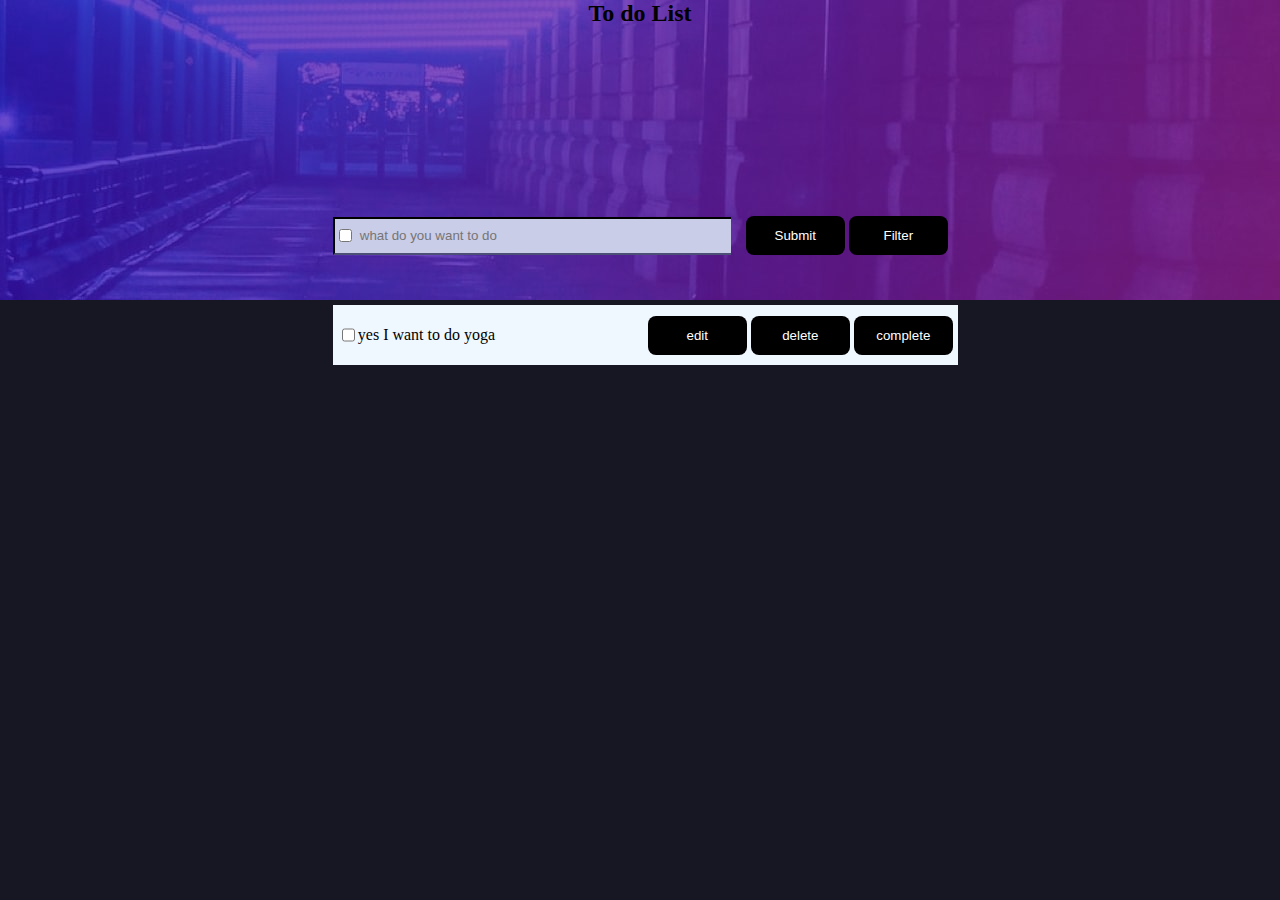
<file: index.html>
<!DOCTYPE html>
<html lang="en">
<head>
  <meta charset="UTF-8">
  <meta name="viewport" content="width=device-width, initial-scale=1.0"> <!-- displays site properly based on user's device -->
  <link rel="icon" type="image/png" sizes="32x32" href="./images/favicon-32x32.png">
  <title>Frontend Mentor | Todo app</title>
  <link rel="stylesheet" href="style.css">
</head>
<body>
  <section>
    <div class="main">
      <div>
        <h2>To do List </h2>
      </div>
    <div class="list">
      <div class="list-input">
       <div class="inp">
         <input type="text" placeholder="what do you want to do" class="input-field">
         <input type="checkbox" class="checked">
       </div>
        <div>
          <button>Submit</button>
          <button>Filter</button>
        </div>
      </div>
      <div class="listed">
        <div class="container">
          <div class="content">
            <div class="right">
              <input type="checkbox" >
              <p>yes I want to do yoga</p>
            </div>
            <div class="left">
              <button>edit</button>
              <button>delete</button>
              <button>complete</button>
            </div>
          </div>
        </div>
      </div>
    </div>
    </div>
  </section>
</body>
</html>
</file>
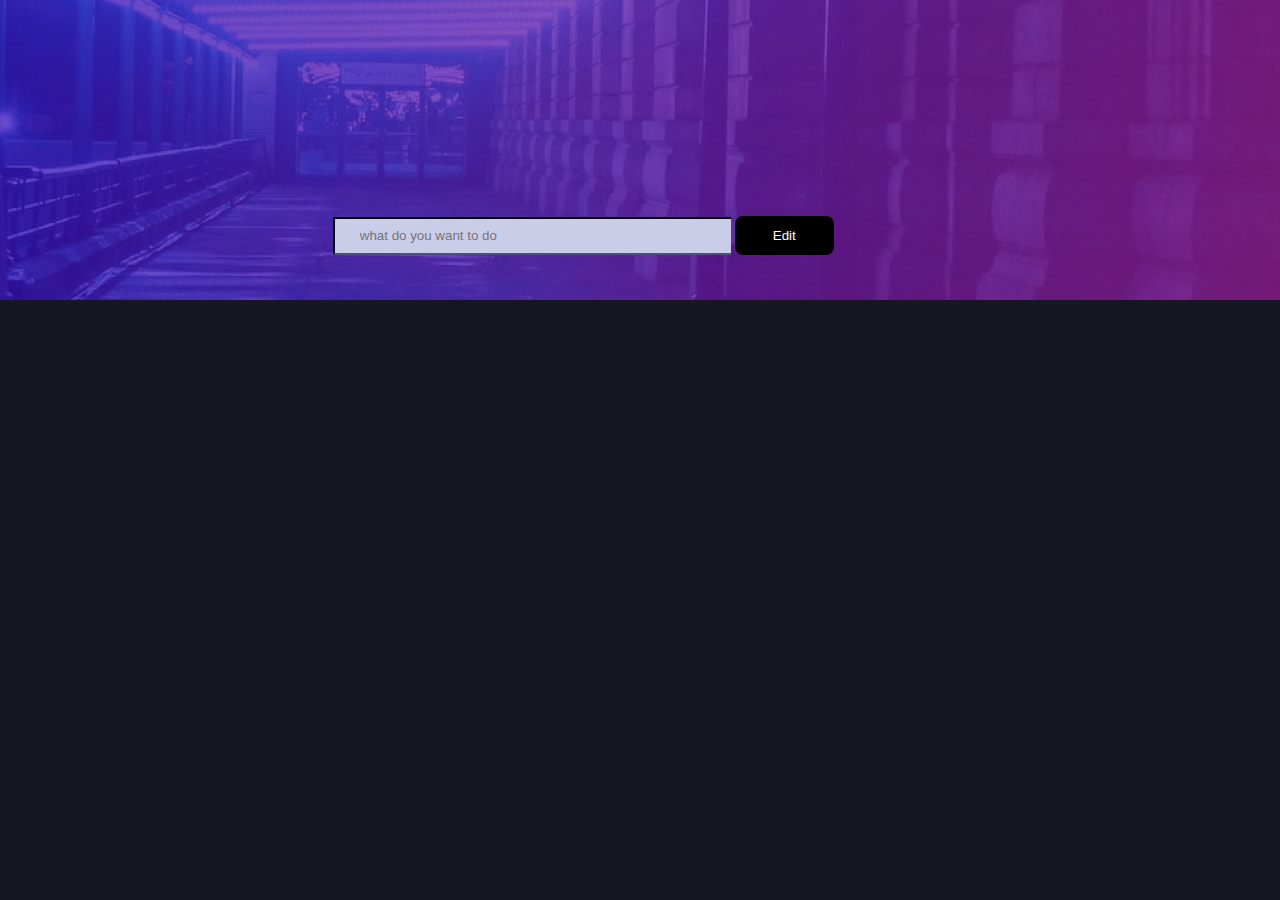
<file: edit.html>
<!DOCTYPE html>
<html lang="en">
<head>
    <meta charset="UTF-8">
    <meta name="viewport" content="width=device-width, initial-scale=1.0"> <!-- displays site properly based on user's device -->
    <link rel="icon" type="image/png" sizes="32x32" href="./images/favicon-32x32.png">
    <title>Frontend Mentor | Todo app</title>
    <link rel="stylesheet" href="style.css">
</head>
<body>
<section>
    <div class="main">
    <div class="list">
        <div class="list-input">
            <div>
                <input type="text" placeholder="what do you want to do" class="input-field">
                <button>Edit</button>
            </div>
        </div>
    </div>
    </div>
</section>
</body>
</html>
</file>
<file: style.css>
body{
    margin: 0;
    padding: 0;
    box-sizing: border-box;
    background-color:  hsl(235, 21%, 11%);
}
.main{
    background-image: url("images/bg-desktop-dark.jpg");
    width: 100%;
    height: 300px;
    background-repeat: no-repeat;
    position: relative;
}
.list{
    position: absolute;
    /*border: 2px solid #000000;*/
    left: 26%;
    top: 72%;
    height: 200px;
    /*width: 50%;*/
}
.list-input{
    display: flex;
    align-content: center;
    gap: 15px;
    align-items: center;
}
.input-field{
    width: 350px;
    height: 30px;
    position: relative;
    color: #ffff;
    background-color: hsl(234, 39%, 85%);
    border-right: 8px;
    border-color:  hsl(235, 21%, 11%);
    padding: 2px 23px;
}
.input-field:focus-visible{
    border: none;
}
.input-field::placeholder{
    padding: 5px 2px;
}
.checked{
    position: absolute;
    left: 2px;
    top: 10px;
}

.content {
    display: flex;
    position: absolute;
    top: 42%;
    background-color: aliceblue;
    width: 100%;
    justify-content: space-between;
    align-items: center;
    padding: 5px 5px;
    margin-top: 5px;
}
p{
    color: #000000;
}
.right {
    display: flex;
    width: 300px;
}
button {
    height: 39px;
    width: 99px;
    background-color: #000000;
    border: none;
    border-radius: 8px;
    color: #ffffff;
}
h2{
    margin: 0;
    text-align: center;
}
</file>
